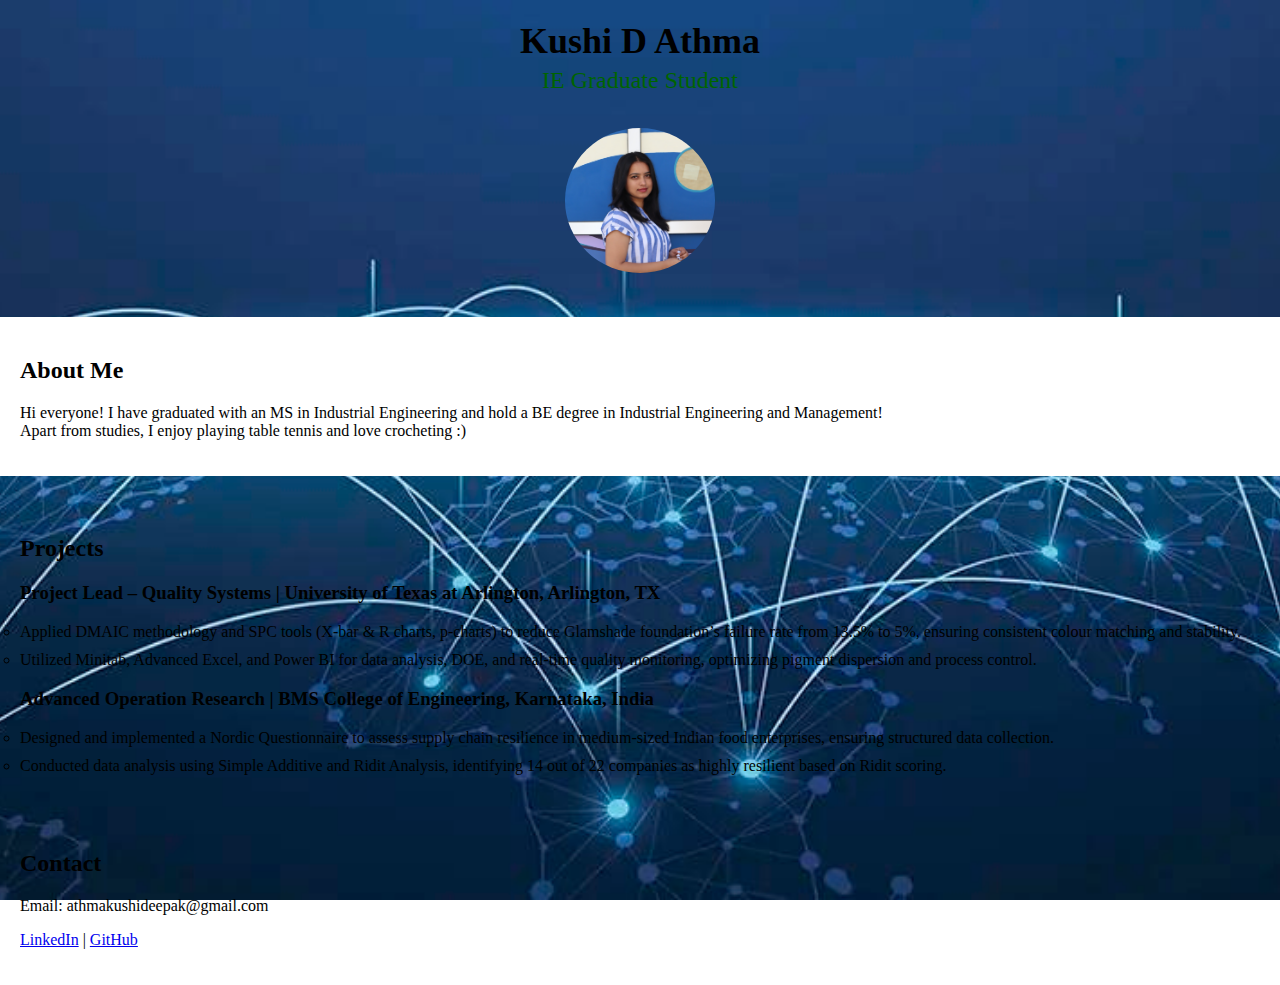
<file: index.html>
<!DOCTYPE html>
<html lang="en">
<head>
    <meta charset="UTF-8">
    <meta name="viewport" content="width=device-width, initial-scale=1.0">
    <meta name="description" content="Portfolio of Kushi D Athma, an Industrial Engineering graduate student with expertise in quality systems and operations research.">
    <title>My Portfolio</title>
    <link rel="stylesheet" href="style.css">
</head>
<body>
    <header>
        <h1>Kushi D Athma</h1>
        <p class="designation">IE Graduate Student</p> <!-- Added class for styling -->
        <img src="Portfolio.JPG" alt="Me!" width="150">
    </header>
    
    <section id="about">
        <h2>About Me</h2>
        <p>Hi everyone! I have graduated with an MS in Industrial Engineering and hold a BE degree in Industrial Engineering and Management! <br>Apart from studies, I enjoy playing table tennis and love crocheting :)</p>
    </section>
    
    <section id="projects">
        <h2>Projects</h2>
        
        <h3>Project Lead – Quality Systems | University of Texas at Arlington, Arlington, TX</h3>
        <ul>
            <li>Applied DMAIC methodology and SPC tools (X-bar & R charts, p-charts) to reduce Glamshade foundation’s failure rate from 13.5% to 5%, ensuring consistent colour matching and stability.</li>
            <li>Utilized Minitab, Advanced Excel, and Power BI for data analysis, DOE, and real-time quality monitoring, optimizing pigment dispersion and process control.</li>
        </ul>
        
        <h3>Advanced Operation Research | BMS College of Engineering, Karnataka, India</h3>
        <ul>
            <li>Designed and implemented a Nordic Questionnaire to assess supply chain resilience in medium-sized Indian food enterprises, ensuring structured data collection.</li>
            <li>Conducted data analysis using Simple Additive and Ridit Analysis, identifying 14 out of 22 companies as highly resilient based on Ridit scoring.</li>
        </ul>
    </section>
    
    <section id="contact">
        <h2>Contact</h2>
        <p>Email: athmakushideepak@gmail.com</p>
        <p><a href="https://www.linkedin.com" target="_blank">LinkedIn</a> | <a href="https://github.com" target="_blank">GitHub</a></p>
    </section>
</body>
</html>
</file>
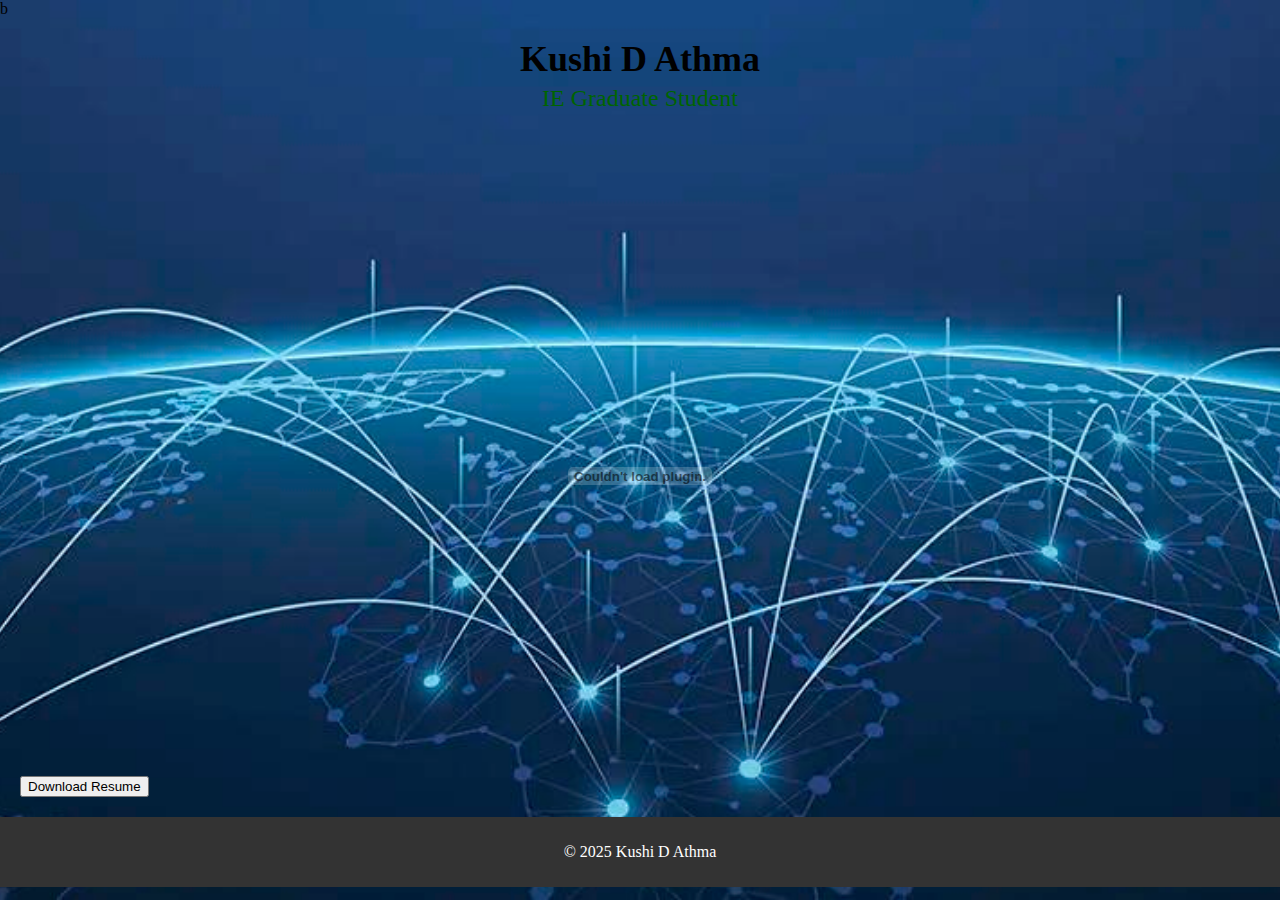
<file: Resume.html>
b<!DOCTYPE html>
<html lang="en">
<head>
    <meta charset="UTF-8">
    <meta name="viewport" content="width=device-width, initial-scale=1.0">
    <meta name="description" content="My Resume">
    <title>Resume - Kushi D Athma</title>
    <link rel="stylesheet" href="style.css">
</head>
<body>
    <header>
        <h1>Kushi D Athma</h1>
        <p class="designation">IE Graduate Student</p>
    </header>
    
    <!-- Displaying the Resume PDF -->
    <section id="resume">
        <!-- Embed the PDF directly -->
        <embed src="15feb_2025.pdf" type="application/pdf" width="100%" height="600px">
        
        <!-- Download Button -->
        <a href="15feb_2025.pdf" download="15feb_2025.pdf">
            <button class="download-button">Download Resume</button>
        </a>
    </section>

    <footer>
        <p>&copy; 2025 Kushi D Athma</p>
    </footer>
</body>
</html>
</file>
<file: style.css>
body {
    font-family: Times New Roman, sans-serif;
    margin: 0;
    padding: 0;
    background: url("supply-chain-digital.jpg.jpg") no-repeat center center fixed;  /* Ensure correct path */
    background-size: cover;  /* Ensures the image covers the full screen */
}

header {
    text-align: center;
    padding: 20px;
}

h1 {
    font-size: 36px; /* Larger size for your name */
    margin: 0;
}

.designation {
    font-size: 24px; /* One size smaller for the designation */
    margin-top: 5px; /* Adjust space between name and designation */
    color: #006400; /* Optional: dark green color for the designation */
}

header img {
    margin-top: 10px;
    border-radius: 50%; /* Optional: for a circular image */
}

section {
    padding: 20px;
}

section#about {
    background-color: #fff;
    margin: 20px 0;
}

section#projects ul {
    list-style: circle;
    padding: 0;
}

section#projects li {
    margin-bottom: 10px;
}

footer {
    text-align: center;
    padding: 10px;
    background-color: #333;
    color: white;
}
</file>
